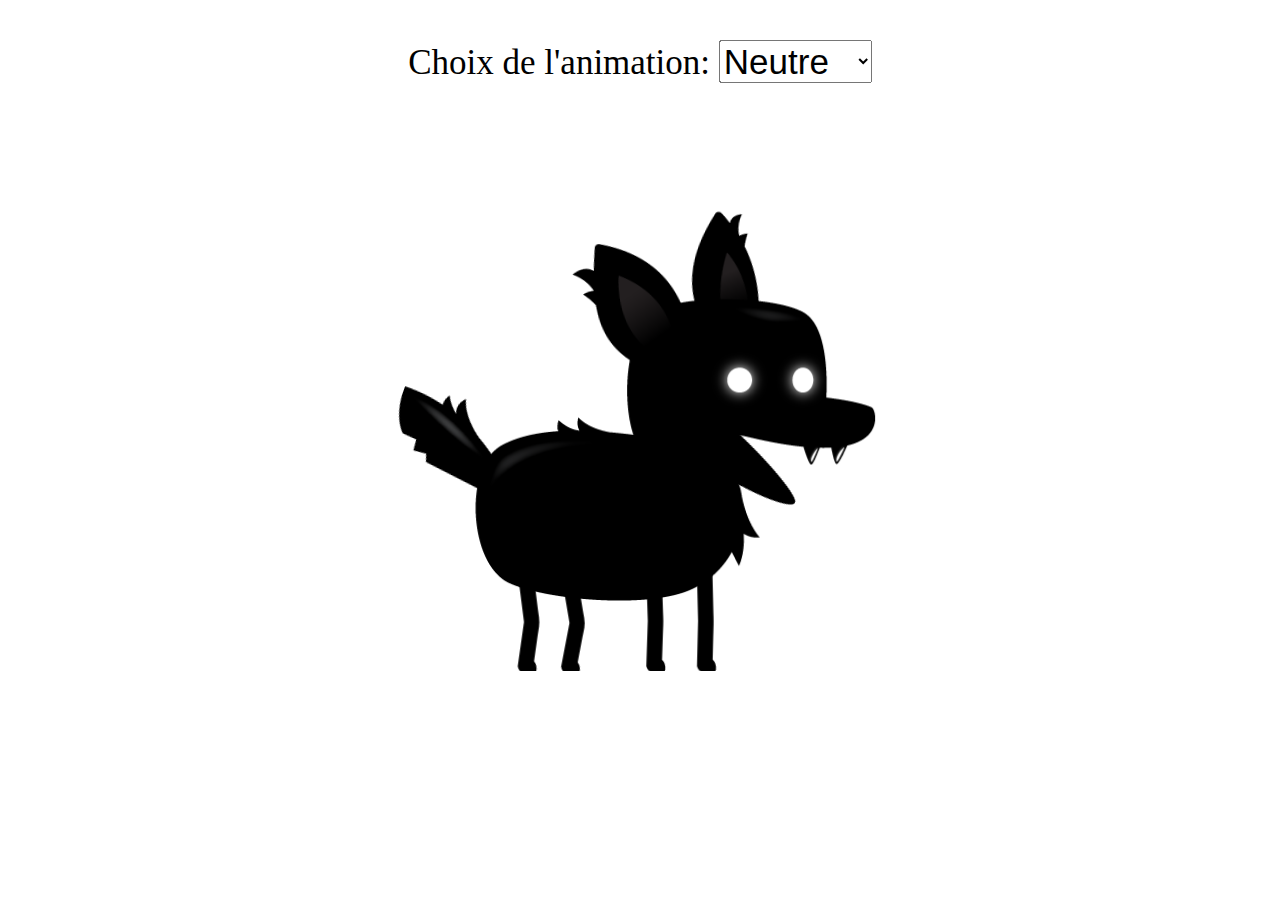
<file: index.html>
<!DOCTYPE html>
<html lang="en">
<head>
    <meta charset="UTF-8">
    <meta hhtp-equiv="X-UA-Compatible" content="IE=edge">
    <meta name="viewport" content="width-device-width,initial-scale=1.0">
    <link rel="stylesheet" href="AnimationCharStyle.css">

    <title>Test Animations</title>
</head>
<body>
    <canvas id="canvas1"></canvas>
    <div class="controls">
            <label for="animations">Choix de l'animation:</label>
            <select id="animations" name="animations">
                <option value="idle">Neutre</option>
                <option value="jump">Saut</option>
                <option value="fall">Chute</option>
                <option value="run">Courir</option>
                <option value="dizzy">Assomé</option>
                <option value="sit">Couché</option>
                <option value="roll">Roulade</option>
                <option value="bite">Attaque</option>
                <option value="ko">K.O</option>
                <option value="getHit">Touché</option>
        </select>
    </div>

    <script src="AnimationCharScript.js"></script>
</body>
</html>
</file>
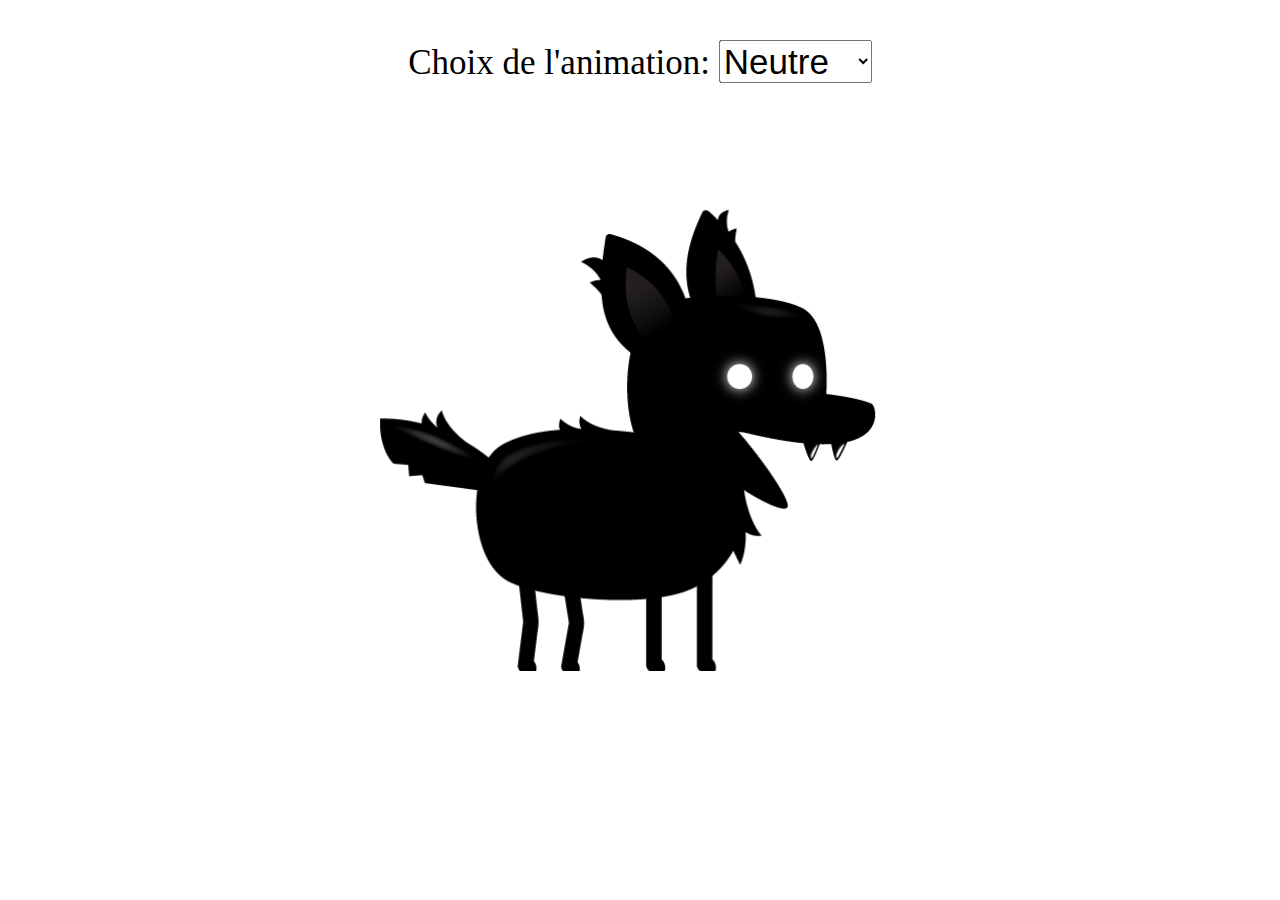
<file: AnimationsCharacter.html>
<!DOCTYPE html>
<html lang="en">
<head>
    <meta charset="UTF-8">
    <meta hhtp-equiv="X-UA-Compatible" content="IE=edge">
    <meta name="viewport" content="width-device-width,initial-scale=1.0">
    <link rel="stylesheet" href="AnimationCharStyle.css">

    <title>Test Animations</title>
</head>
<body>
    <canvas id="canvas1"></canvas>
    <div class="controls">
            <label for="animations">Choix de l'animation:</label>
            <select id="animations" name="animations">
                <option value="idle">Neutre</option>
                <option value="jump">Saut</option>
                <option value="fall">Chute</option>
                <option value="run">Courir</option>
                <option value="dizzy">Assomé</option>
                <option value="sit">Couché</option>
                <option value="roll">Roulade</option>
                <option value="bite">Attaque</option>
                <option value="ko">K.O</option>
                <option value="getHit">Touché</option>
        </select>
    </div>

    <script src="AnimationCharScript.js"></script>
</body>
</html>
</file>
<file: AnimationCharStyle.css>
#canvas1{
/*    border: 5px solid black; */
    position: absolute;
    top: 50%;
    left: 50%;
    transform: translate(-50%, -50%);
    width: 600px;
    height: 600px;
}

.controls{
    position: absolute;
    z-index: 10;
    top: 40px;
    left: 50%;
    transform: translateX(-50%);
}

.controls, select, option{
    font-size: 35px;
}
</file>
